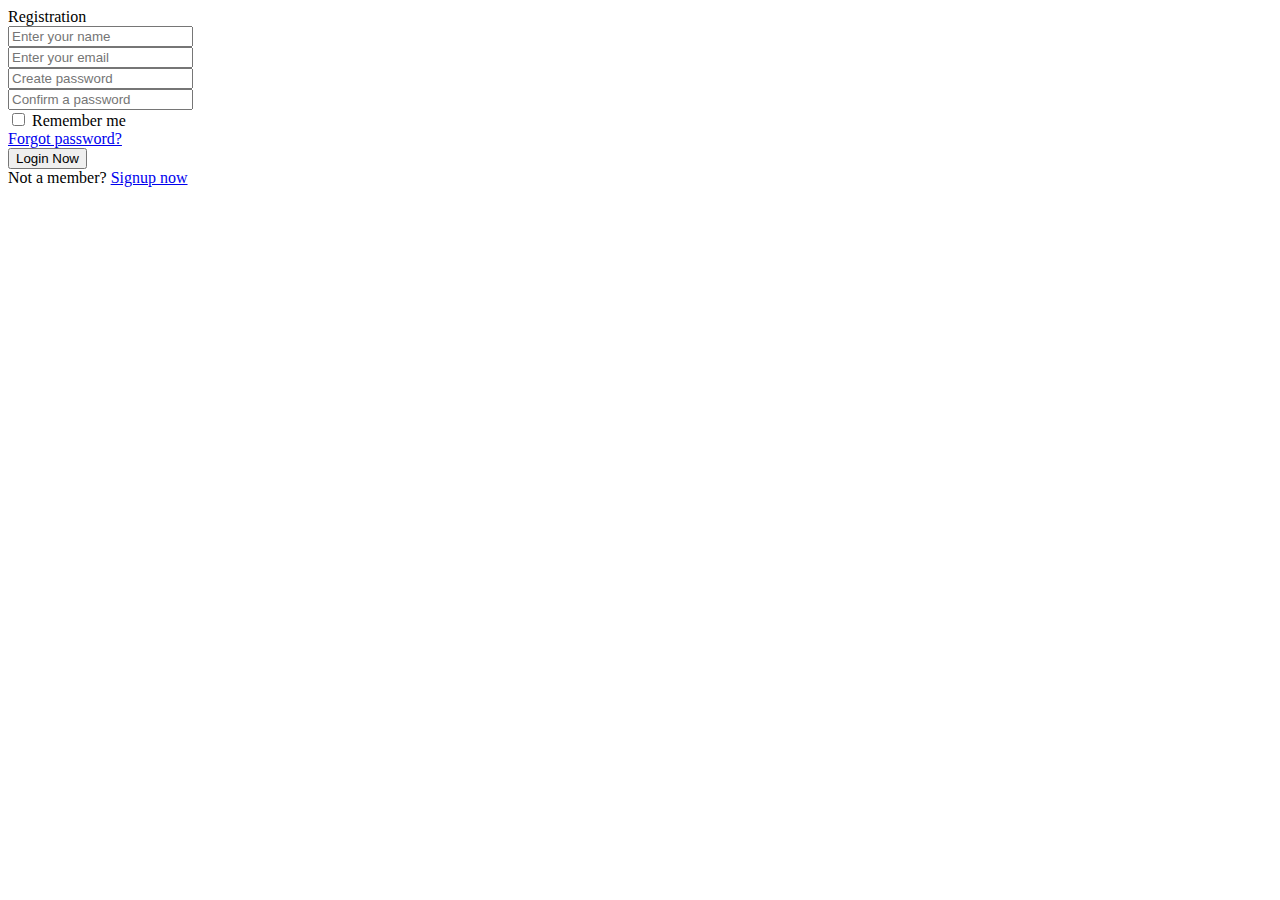
<file: index.html>
<!DOCTYPE html>
<html lang="en">
<head>
    <meta charset="UTF-8">
    <meta name="viewport" content="width=\, initial-scale=1.0">
    <title>Login & Registration Form</title>
    <link rel="stylesheet" href="style.css">
    <link href='https://unpkg.com/boxicons@2.1.4/css/boxicons.min.css&#39; rel='stylesheet'>
</head>
<body>
   
<div class="container">
    <div class="forms">
        <div class="form login">
            <span class="title">Registration</span>

            <form action="#">
                <div class="input-field">
                    <input type="text" name="Enter your name" id="email" required placeholder="Enter your name">
                    <i class='bx bx-envelope'></i>
                </div>
                <div class="input-field">
                    <input type="text" name="Enter your email" id="email" required placeholder="Enter your email">
                    <i class='bx bx-envelope'></i>
                </div>
                
                <div class="input-field">
                    <input type="password" name="Create password" id="pwd" required placeholder="Create password" class="password">
                    <i class='bx bx-lock'></i>
                </div>
                <div class="input-field">
                    <input type="password" name="Confirm a password" id="pwd" required placeholder="Confirm a password" class="password">
                    <i class='bx bx-lock'></i>
               
                <div class="checkbox-text">
                    <div class="checkbox-content">
                        <input type="checkbox" name="chk1" id="chk1">
                        <label for="chk1" class="text">Remember me</label>
                    </div>

                    <a href="#" class="text">Forgot password?</a>
                </div>

                <div class="input-field button">
                    <input type="button" value="Login Now">
                </div>


                <div class="login-signup">
                    <span class="text">Not a member?
                        <a href="register.html" class="text">Signup now</a>
                    </span>
                </div>


            </form>

        </div>
    </div>
</div>

</body>
</html>
</file>
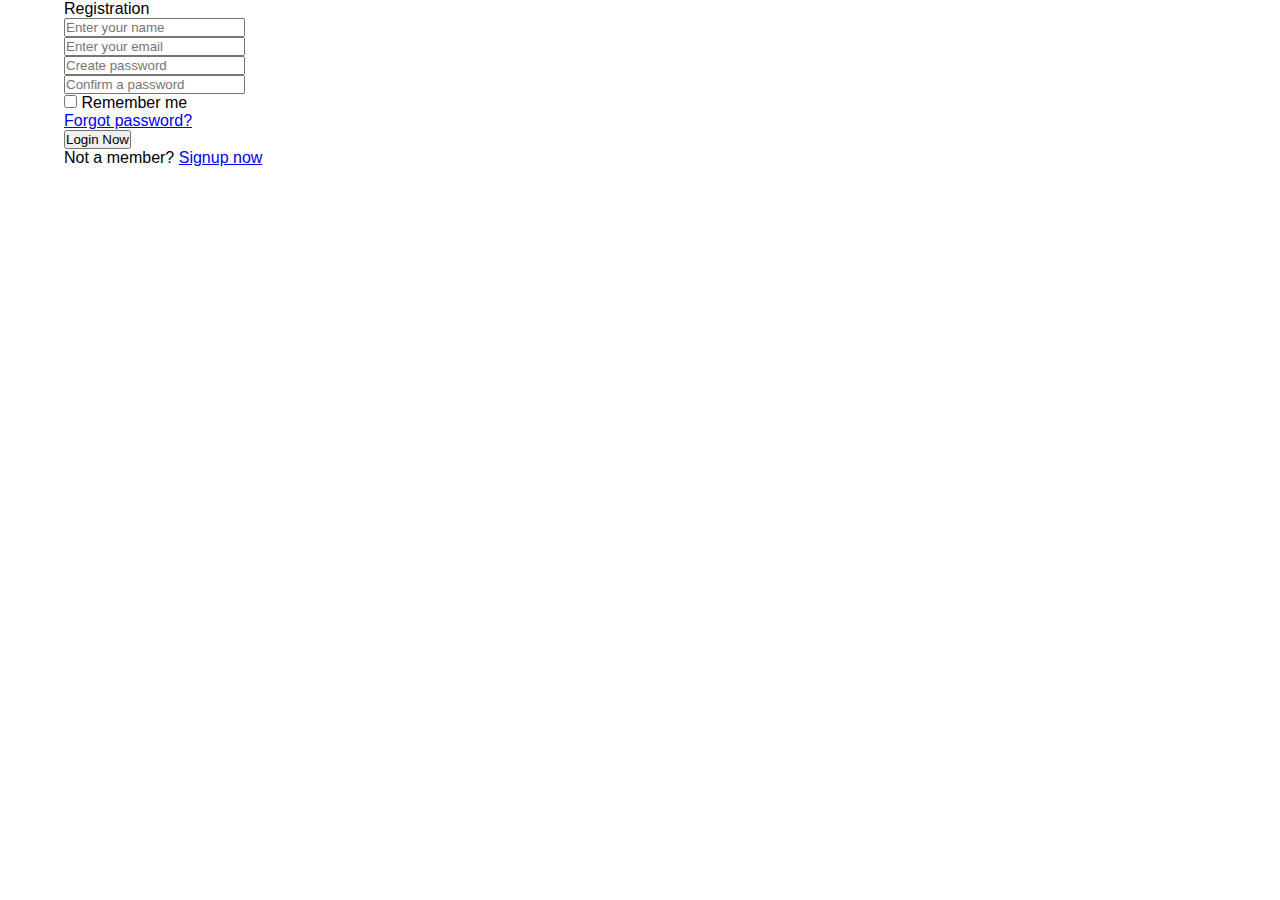
<file: Lab 3/index.html>
<!DOCTYPE html>
<html lang="en">
<head>
    <meta charset="UTF-8">
    <meta name="viewport" content="width=\, initial-scale=1.0">
    <title>Login & Registration Form</title>
    <link rel="stylesheet" href="style.css">
    <link href='https://unpkg.com/boxicons@2.1.4/css/boxicons.min.css&#39; rel='stylesheet'>
</head>
<body>
   
<div class="container">
    <div class="forms">
        <div class="form login">
            <span class="title">Registration</span>

            <form action="#">
                <div class="input-field">
                    <input type="text" name="Enter your name" id="email" required placeholder="Enter your name">
                    <i class='bx bx-envelope'></i>
                </div>
                <div class="input-field">
                    <input type="text" name="Enter your email" id="email" required placeholder="Enter your email">
                    <i class='bx bx-envelope'></i>
                </div>
                
                <div class="input-field">
                    <input type="password" name="Create password" id="pwd" required placeholder="Create password" class="password">
                    <i class='bx bx-lock'></i>
                </div>
                <div class="input-field">
                    <input type="password" name="Confirm a password" id="pwd" required placeholder="Confirm a password" class="password">
                    <i class='bx bx-lock'></i>
               
                <div class="checkbox-text">
                    <div class="checkbox-content">
                        <input type="checkbox" name="chk1" id="chk1">
                        <label for="chk1" class="text">Remember me</label>
                    </div>

                    <a href="#" class="text">Forgot password?</a>
                </div>

                <div class="input-field button">
                    <input type="button" value="Login Now">
                </div>


                <div class="login-signup">
                    <span class="text">Not a member?
                        <a href="register.html" class="text">Signup now</a>
                    </span>
                </div>


            </form>
</file>
<file: style.css>
@import url("https://fonts.googleapis.com/css2?family=Poppins:wght@100;300;400;500;700&display=swap);

/* Universal Selector */
* {
    margin: 0;
    padding: 0;
    font-family: "Poppins", sans-serif;
    box-sizing: border-box;
}

body {
    height: 100vh;
    display: flex;
    align-items: center;
    justify-content: center;
    background-color: #4070F4;
}

.container {
    position: relative;
    max-width: 430px;
    width: 100%;
    background-color: white;
    border-radius: 10px;
    box-shadow: 0 5px 10px rgba(0, 0, 0, 0.1);
    overflow: hidden;
    margin: 0 20px;
}

.container .forms {
    display: flex;
    align-items: center;
    height: 440px;
    width: 200%;
    transition: height 0.2s ease;
}

.container .form {
    width: 50%;
    padding: 30px;
    background-color: white;
    transition: margin-left 0.18s ease;
}

.container .form .title {
    position: relative;
    font-size: 27px;
    font-weight: 600;
}

.form .input-field {
    position: relative;
    height: 50px;
    width: 100%;
    margin-top: 30px;
}

.input-field input{
    position: relative;
    height: 100%;
    width: 100%;
    padding: 0 35px;
    border: none;
    outline: none;
    font-size: 16px;
    border-bottom: 2px solid #ccc;
    border-top: 2px solid transparent;
    transition: all 0.2s ease;
}

.input-field input:is(:focus, :valid){
    border-bottom-color: #4070F4;
}

.input-field i{
    position: absolute;
    top: 50%;
    transform: translateY(-50%);
    color: #999;
    font-size: 23px;
    transition: all 0.2s ease;
    left: 0px;
}

.form .checkbox-text {
    display: flex;
    align-items: center;
    justify-content: space-between; /* >>>> */
    margin-top: 20px;
}

.checkbox-text .checkbox-content{
    display: flex;
    align-items: center;
}

.checkbox-content input{
    margin: 0 8px -2px 4px;
    accent-color: #4070F4;
}


.form .text{
    color: #333;
    font-size: 14px;
}

.form a.text{
    text-decoration: none;
    color: #4070F4;
}

.form a:hover{
    text-decoration: underline;
}

.form .button {
    margin-top: 35px;
}

.form .button input{
   border: none;
   color: white;
   font-size: 17px;
   font-weight: 500;
   letter-spacing: 1px;
   border-radius: 6px;
   background-color: #4070F4;
   cursor: pointer;
   transition: all 0.3s ease;
}

.button input:hover {
    background-color: #265df2;
}

.login-signup {
    margin-top: 30px;
    justify-content: center;
    align-items: center;
}
</file>
<file: Lab 3/style.css>
@import url('https://fonts.googleapis.com/css2?family=Poppins:ital,wght@0,200;0,500;1,600&display=swap');

/* Universal Selector */
*{
    margin: 0;
    padding: 0;
    font-family: 'Poppins ', sans-serif;
    box-sizing: border-box;
}

body{
    min-heigth: 100vh;
    width: 100%;
    justify-content: center;
    align-items: center;
    display: flex;
}

.container{
    heigth: 90vh;
    width : 90%;
    justify-content: center;
    align-items: center;
}

.container .banner{
    display: flex;
    justify-content: center;
    align-items: center;
    margin: 0 20px;
}

.banner .text-topic{
    font-size: 80;
    font-weight: 800;
    color: blue;
}

.banner .text-subtopic{
    font-size: 50px;
    font-weight: 600;
    color: aquamarine;
}


.banner .text-detail {
    margin-top: 20px;
    font-size: 30px;
    font-weight: 600;
    color: chocolate;
}

.btn-link{
    margin-top: 40px;
}

.btn-link a {
    background-color: cyan;
    border-radius: 10px;
    padding: 10px 15px;
    text-decoration: none;
    font-size: 24px;
    font-weight: 600;
    color: azure;
}

.btn-link a:hover{
    background-color: white;
    color: aqua;
    border-color: aqua;
    border-style: solid;
}

.right-box img{
    width: 350;
    height: 350;
}
.banner-image
</file>
